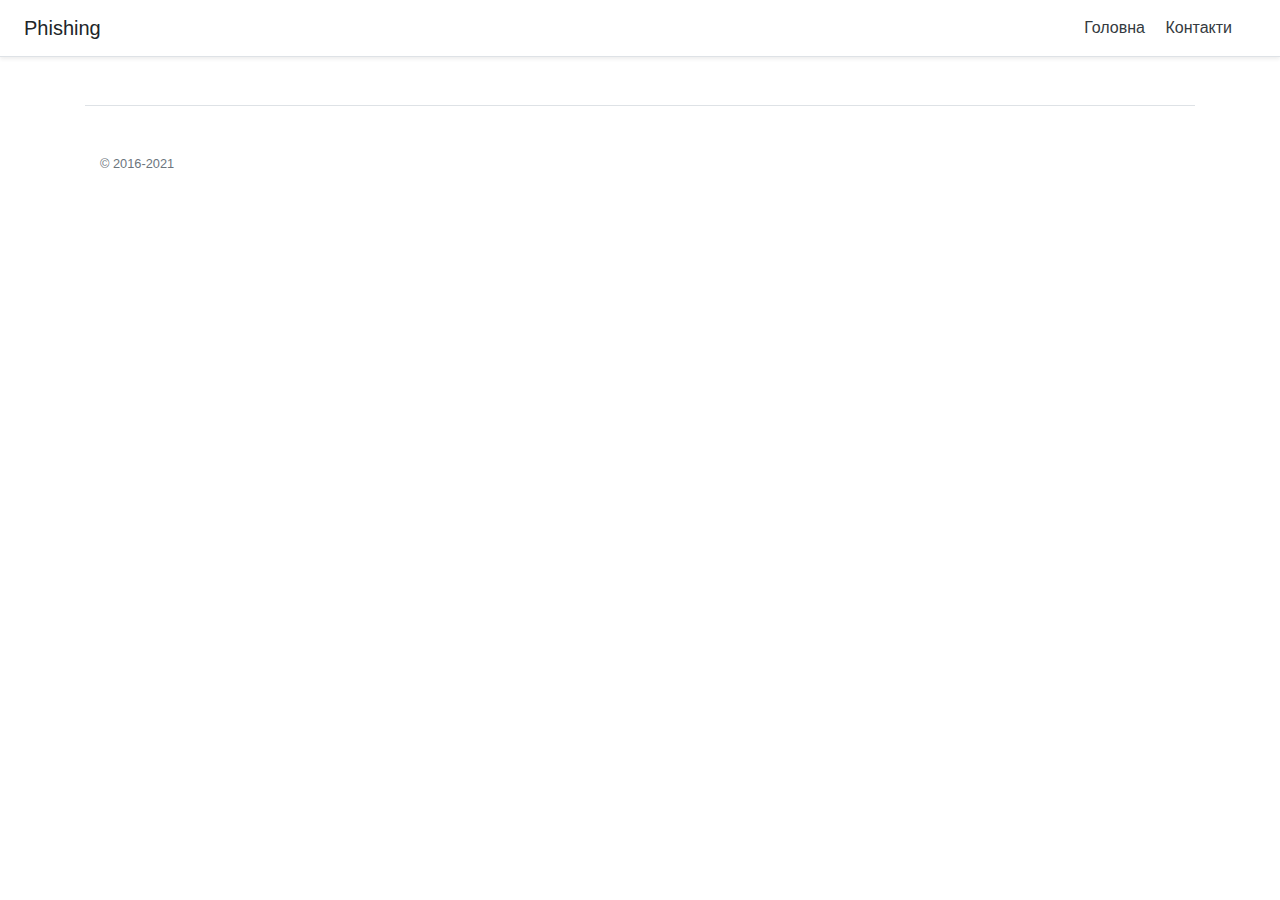
<file: admin.html>
<!DOCTYPE html>
<html>
    <head>
        <meta charset="utf-8">
        <meta name="viewport" content="width=device-width, initial-scale=1.0">
        <meta http-equiv="X-UA-Compatible" content="ie=edge">   
        <link rel="stylesheet" href="style.css">
        <link rel="stylesheet" href="https://cdn.jsdelivr.net/npm/bootstrap@4.6.0/dist/css/bootstrap.min.css">
        <title>Кабінет адміна</title>
    </head>
    <body>
        <div class="d-flex flex-column flex-md-row align-items-center p-3 px-md-4 mb-3 bg-white border-bottom shadow-sm">
            <h5 class="my-0 mr-md-auto font-weight-normal">Phishing</h5> 
            <nav class="my-2 my-md-0 mr-md-3">
              <a class="p-2 text-dark" href="index.html">Головна</a> 
              <a class="p-2 text-dark" href="about.html">Контакти</a>
            </nav>
        </div>
        <div class="container mt-5">
        <footer class="container pt-4 my-md-5 pt-md-5 border-top">
            <div class="row">
              <div class="col-12 col-md">
                <small class="d-block mb-3 text-muted">© 2016-2021</small>
              </div>
            </div>
          </footer>
    </body>
</html>
</file>
<file: style.css>
.card {
    width: 70%;
    margin-left: 1%;
}
</file>
